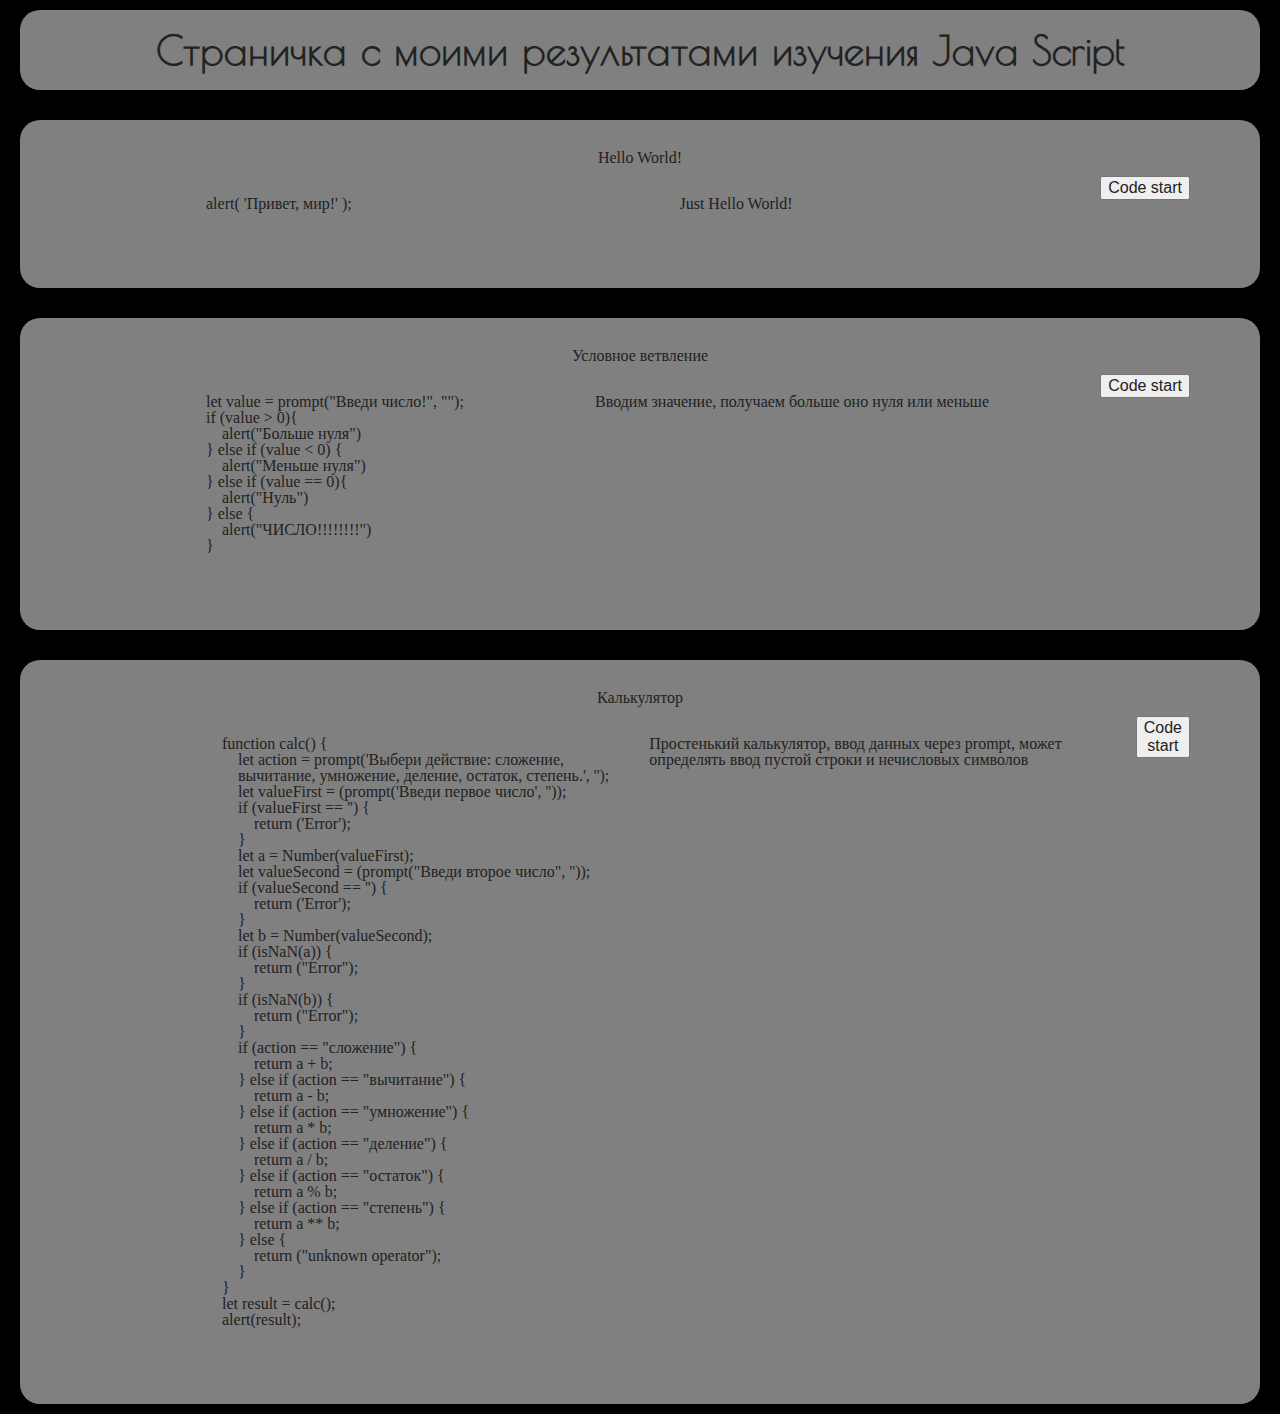
<file: index.html>
<!DOCTYPE html>
<html lang="en">

<head>
    <meta charset="UTF-8">
    <meta name="viewport" content="width=device-width, initial-scale=1.0">
    <title>Document</title>
    <link rel="stylesheet" href="./css/reset.css">
    <link rel="stylesheet" href="./css/style.css">
    <script src="/js/main.js"></script>
</head>

<body>
    <header>
        <div class="hello"> Страничка с моими результатами изучения Java Script </div>
    </header>
    <main>
        <div class="card">
            <div class="card_title">
                Hello World!
            </div>
            <div class="card_content">
                <div class="my_code">
                    <pre>
                        alert( 'Привет, мир!' );
                    </pre>
                </div>
                <div class="about">
                    Just Hello World!
                </div>
                <div class="start_button">
                    <button onclick="myFunction1()">Code start</button>
                </div>
                <script>
                    function myFunction1() {
                        alert('Привет, мир!');
                    }
                </script>
            </div>
        </div>

        <div class="card">
            <div class="card_title">
                Условное ветвление
            </div>
            <div class="card_content">
                <div class="my_code">
                    <pre>
                        let value = prompt("Введи число!", "");
                        if (value > 0){
                            alert("Больше нуля")
                        } else if (value < 0) {
                            alert("Меньше нуля")
                        } else if (value == 0){
                            alert("Нуль")
                        } else {
                            alert("ЧИСЛО!!!!!!!!")
                        }
                    </pre>
                </div>
                <div class="about">
                    Вводим значение, получаем больше оно нуля или меньше
                </div>
                <div class="start_button">
                    <button onclick="myFunction2()">Code start</button>
                </div>
                <script>
                    function myFunction2() {
                        let value = prompt("Введи число!", "");
                        if (value > 0) {
                            alert("Больше нуля")
                        } else if (value < 0) {
                            alert("Меньше нуля")
                        } else if (value == 0) {
                            alert("Нуль")
                        } else {
                            alert("ЧИСЛО!!!!!!!!")
                        }
                    }
                </script>
            </div>
        </div>
        <div class="card">
            <div class="card_title">
                Калькулятор
            </div>
            <div class="card_content">
                <div class="my_code">
                    <pre>
                            function calc() {
                                let action = prompt('Выбери действие: сложение, 
                                вычитание, умножение, деление, остаток, степень.', '');
                                let valueFirst = (prompt('Введи первое число', ''));
                                if (valueFirst == '') {
                                    return ('Error');
                                }
                                let a = Number(valueFirst);
                                let valueSecond = (prompt("Введи второе число", ''));
                                if (valueSecond == '') {
                                    return ('Error');
                                }
                                let b = Number(valueSecond);
                                if (isNaN(a)) {
                                    return ("Error");
                                }
                                if (isNaN(b)) {
                                    return ("Error");
                                }
                                if (action == "сложение") {
                                    return a + b;
                                } else if (action == "вычитание") {
                                    return a - b;
                                } else if (action == "умножение") {
                                    return a * b;
                                } else if (action == "деление") {
                                    return a / b;
                                } else if (action == "остаток") {
                                    return a % b;
                                } else if (action == "степень") {
                                    return a ** b;
                                } else {
                                    return ("unknown operator");
                                }
                            }
                            let result = calc();
                            alert(result);
                    </pre>
                </div>
                <div class="about">
                    Простенький калькулятор, ввод данных через prompt, может определять ввод пустой строки и нечисловых символов
                </div>
                <div class="start_button">
                    <button onclick="location.href='calc.html'">Code start</button>
                </div>

            </div>
        </div>


    </main>

</body>

</html>
</file>
<file: css/style.css>
@font-face {
    font-family: 'PoiretOne';
    src: local('PoiretOneRegular'),
      url(../fonts/PoiretOneRegular/PoiretOne-Regular.ttf);
  }
body {
    background-color: black;
    margin: 10px;
}
header {
    margin: 10px;
}
main {
    margin: 10px;
}
.hello {
    background-color: gray;
    
    border-radius: 20px;
    font-family: 'PoiretOne';
    font-size: 40px;
    line-height: 50px;
    text-align: center;
    padding: 15px;
    font-weight: 600;
}

.card {
    margin-top: 30px;
    padding: 30px;
    background-color: gray;
    border-radius: 20px;
}
.card_title{
    text-align: center;
}
.card_content {
    display: flex;
    justify-content: space-between;
    padding: 10px 40px;
}
.my_code {
    padding: 20px;
    border-radius: 20px;
}
.about {
    padding: 20px;
}
</file>
